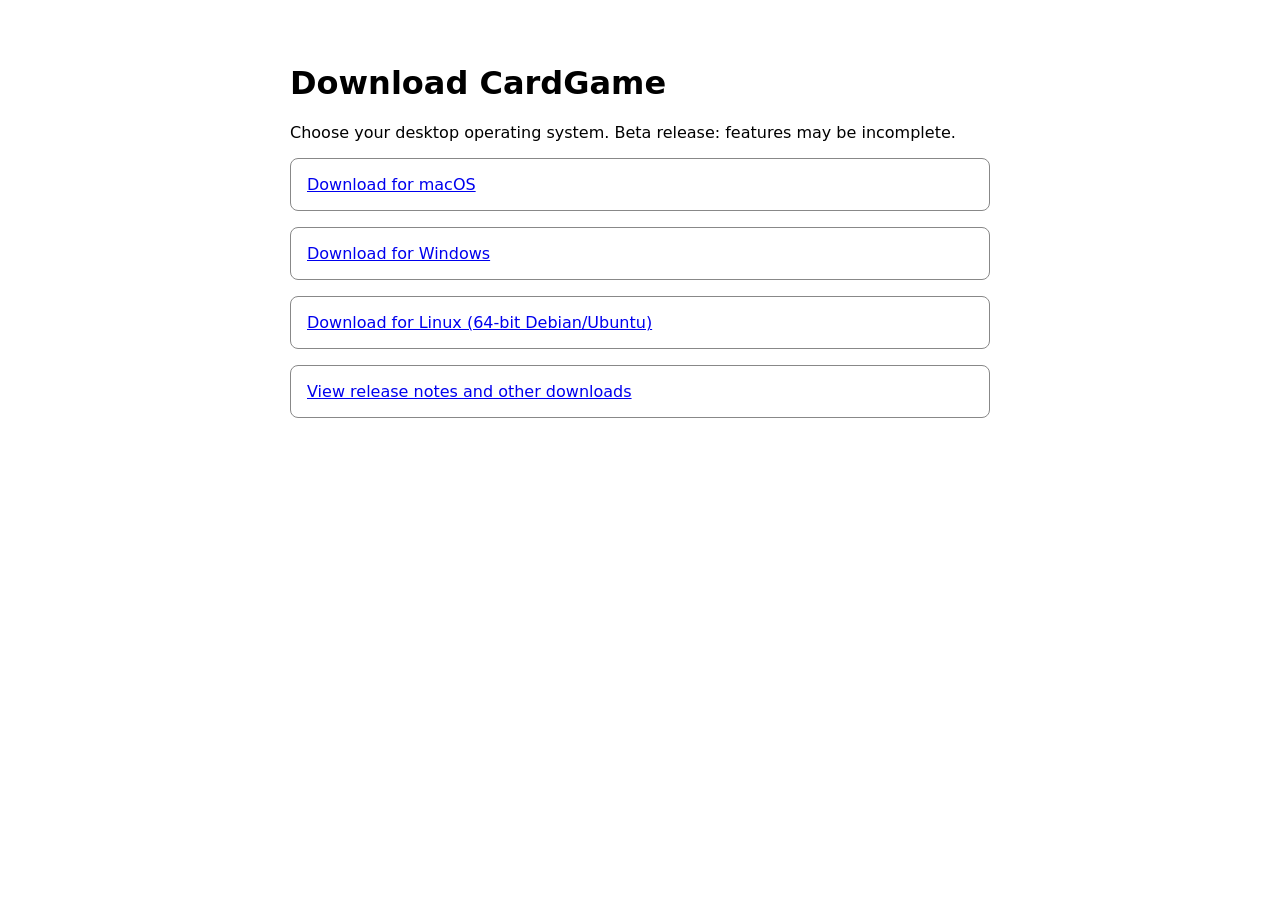
<file: docs/index.html>
<!DOCTYPE html>
<html lang="en">
    <head>
        <meta charset="utf-8">
        <meta name="viewport" content="width=device-width, initial-scale=1">
        <title>Download CardGame</title>
        <style>
            body{font: 1rem system-ui, sans-serif; max-width: 700px; margin: 4rem auto; padding: 0 1rem;}
            a{display: block; margin: 1rem 0; padding: 1rem; border: 1px solid #888; border-radius: 8px;}
        </style>
    </head>
    <body>
        <h1>Download CardGame</h1>
        <p> Choose your desktop operating system. Beta release: features may be incomplete.</p>

        <a href="https://github.com/GroupCardCOMP/CardGame/releases/download/v0.8-beta.1/CardGame-1.0.0.dmg">
            Download for macOS
        </a>
        <a href="https://github.com/GroupCardCOMP/CardGame/releases/download/v0.8-beta.1/CardGame-1.0.0.exe">
            Download for Windows
        </a>
        <a href="https://github.com/GroupCardCOMP/CardGame/releases/download/v0.8-beta.1/cardgame_1.0.0_amd64.deb">
            Download for Linux (64-bit Debian/Ubuntu)
        </a>

        <p><a href="https://github.com/GroupCardCOMP/CardGame/releases/tag/v0.8-beta.1">
            View release notes and other downloads
        </a></p>
    </body>
</html>
</file>
